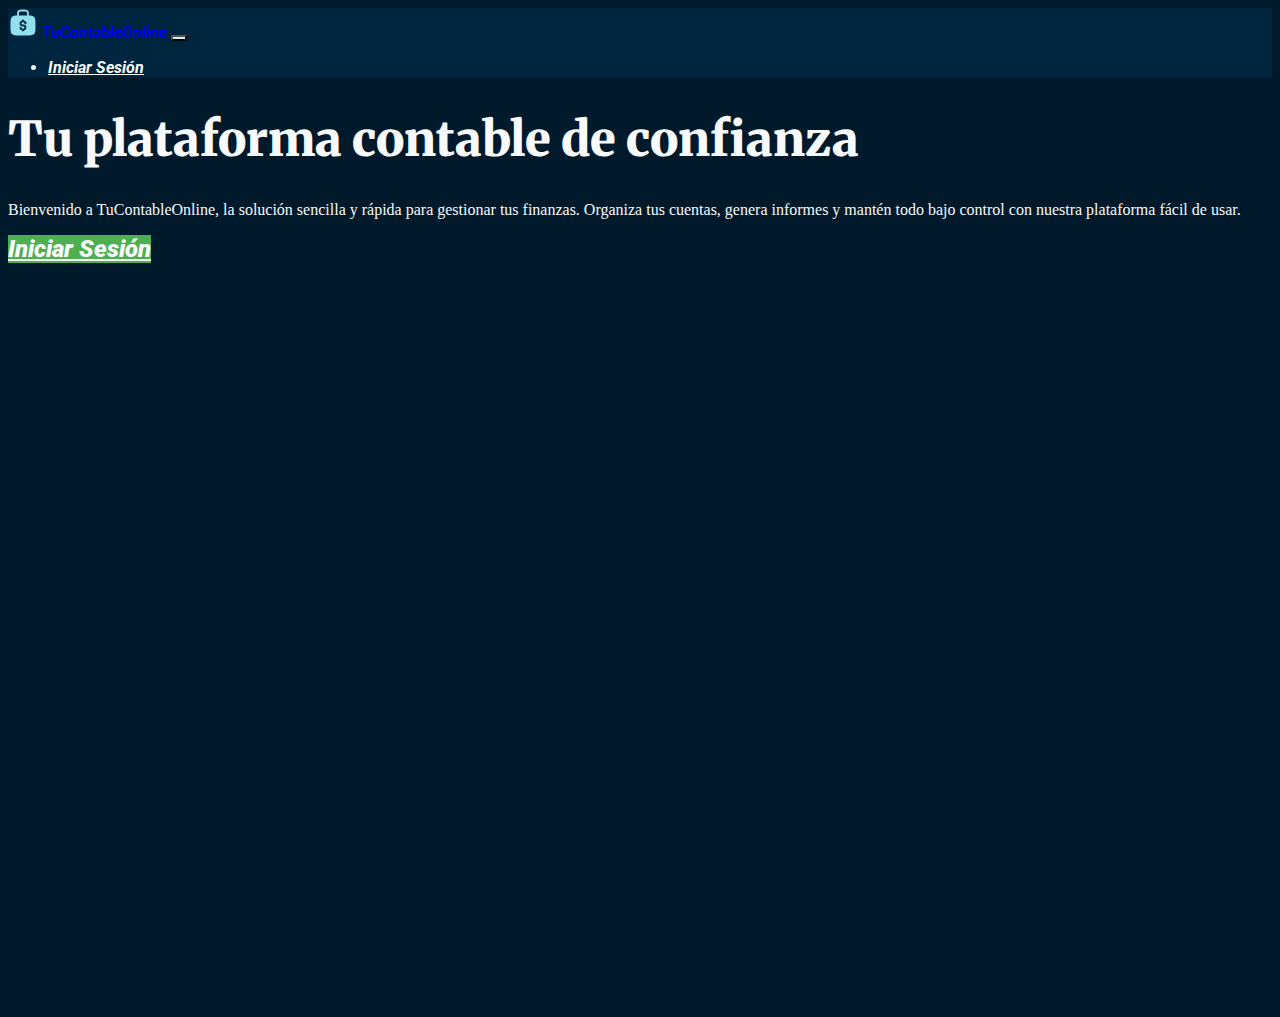
<file: Tarea 7/index.html>
<!doctype html>
<html lang="en">
  <head>
    <meta charset="utf-8">
    <meta name="viewport" content="width=device-width, initial-scale=1">
    <title>Inicio</title>
    <link href="https://cdn.jsdelivr.net/npm/bootstrap@5.3.2/dist/css/bootstrap.min.css" rel="stylesheet" integrity="sha384-T3c6CoIi6uLrA9TneNEoa7RxnatzjcDSCmG1MXxSR1GAsXEV/Dwwykc2MPK8M2HN" crossorigin="anonymous">
    <link rel="stylesheet" href="./styles/index.css" />
  </head>
  <body>
    <nav class="navbar navbar-expand-lg fixed-top">
        <div class="container-fluid">
           <a class="navbar-brand" href="#"><svg width="30px" height="30px" viewBox="0 0 24 24" fill="none" xmlns="http://www.w3.org/2000/svg"><g id="SVGRepo_bgCarrier" stroke-width="0"></g><g id="SVGRepo_tracerCarrier" stroke-linecap="round" stroke-linejoin="round"></g><g id="SVGRepo_iconCarrier"> <path fill-rule="evenodd" clip-rule="evenodd" d="M12.052 1.25H11.948C11.0495 1.24997 10.3003 1.24995 9.70552 1.32991C9.07773 1.41432 8.51093 1.59999 8.05546 2.05546C7.59999 2.51093 7.41432 3.07773 7.32991 3.70552C7.27259 4.13189 7.25637 5.15147 7.25179 6.02566C5.22954 6.09171 4.01536 6.32778 3.17157 7.17157C2 8.34315 2 10.2288 2 14C2 17.7712 2 19.6569 3.17157 20.8284C4.34314 22 6.22876 22 9.99998 22H14C17.7712 22 19.6569 22 20.8284 20.8284C22 19.6569 22 17.7712 22 14C22 10.2288 22 8.34315 20.8284 7.17157C19.9846 6.32778 18.7705 6.09171 16.7482 6.02566C16.7436 5.15147 16.7274 4.13189 16.6701 3.70552C16.5857 3.07773 16.4 2.51093 15.9445 2.05546C15.4891 1.59999 14.9223 1.41432 14.2945 1.32991C13.6997 1.24995 12.9505 1.24997 12.052 1.25ZM15.2479 6.00188C15.2434 5.15523 15.229 4.24407 15.1835 3.9054C15.1214 3.44393 15.0142 3.24644 14.8839 3.11612C14.7536 2.9858 14.5561 2.87858 14.0946 2.81654C13.6116 2.7516 12.964 2.75 12 2.75C11.036 2.75 10.3884 2.7516 9.90539 2.81654C9.44393 2.87858 9.24644 2.9858 9.11612 3.11612C8.9858 3.24644 8.87858 3.44393 8.81654 3.9054C8.771 4.24407 8.75661 5.15523 8.75208 6.00188C9.1435 6 9.55885 6 10 6H14C14.4412 6 14.8565 6 15.2479 6.00188ZM12 9.25C12.4142 9.25 12.75 9.58579 12.75 10V10.0102C13.8388 10.2845 14.75 11.143 14.75 12.3333C14.75 12.7475 14.4142 13.0833 14 13.0833C13.5858 13.0833 13.25 12.7475 13.25 12.3333C13.25 11.9493 12.8242 11.4167 12 11.4167C11.1758 11.4167 10.75 11.9493 10.75 12.3333C10.75 12.7174 11.1758 13.25 12 13.25C13.3849 13.25 14.75 14.2098 14.75 15.6667C14.75 16.857 13.8388 17.7155 12.75 17.9898V18C12.75 18.4142 12.4142 18.75 12 18.75C11.5858 18.75 11.25 18.4142 11.25 18V17.9898C10.1612 17.7155 9.25 16.857 9.25 15.6667C9.25 15.2525 9.58579 14.9167 10 14.9167C10.4142 14.9167 10.75 15.2525 10.75 15.6667C10.75 16.0507 11.1758 16.5833 12 16.5833C12.8242 16.5833 13.25 16.0507 13.25 15.6667C13.25 15.2826 12.8242 14.75 12 14.75C10.6151 14.75 9.25 13.7903 9.25 12.3333C9.25 11.143 10.1612 10.2845 11.25 10.0102V10C11.25 9.58579 11.5858 9.25 12 9.25Z" fill="#90e0ef"></path> </g></svg>
            <span >TuContableOnline</span> </a>
          <button class="navbar-toggler" type="button" data-bs-toggle="collapse" data-bs-target="#navbarText" aria-controls="navbarText" aria-expanded="false" aria-label="Toggle navigation">
            <span class="navbar-toggler-icon"></span>
          </button>
          <div class="collapse navbar-collapse " id="navbarText">
            <ul class="navbar-nav ms-auto">
                <li class="nav-item me-2">
                  <a  href="login.html" class="nav-link" >Iniciar Sesión</a>
                </li>
              </ul>
          </div>
        </div>
    </nav>
    <section id="welcome" class=" d-flex align-items-center justify-content-center text-center min-vh-100 min-vw-100">
        <div class="container ">
            <h1 class="my-3">Tu plataforma contable de confianza</h1>
            <p class="">Bienvenido a TuContableOnline, la solución sencilla y rápida para gestionar tus finanzas. Organiza tus cuentas, genera informes y mantén todo bajo control con nuestra plataforma fácil de usar.</p>
            <a href="login.html" class="btn mt-3 me-4 ps-4 pe-4">Iniciar Sesión</a>
        </div>
    </section>
    
    <script src="https://cdn.jsdelivr.net/npm/bootstrap@5.3.2/dist/js/bootstrap.bundle.min.js" integrity="sha384-C6RzsynM9kWDrMNeT87bh95OGNyZPhcTNXj1NW7RuBCsyN/o0jlpcV8Qyq46cDfL" crossorigin="anonymous"></script>
    <script src="https://cdn.jsdelivr.net/npm/@popperjs/core@2.11.8/dist/umd/popper.min.js" integrity="sha384-I7E8VVD/ismYTF4hNIPjVp/Zjvgyol6VFvRkX/vR+Vc4jQkC+hVqc2pM8ODewa9r" crossorigin="anonymous"></script>
  </body>
</html>
</file>
<file: Tarea 7/styles/index.css>
@import url('https://fonts.googleapis.com/css2?family=Merriweather:ital,wght@0,300;0,400;0,700;0,900;1,300;1,400;1,700;1,900&display=swap');
@import url('https://fonts.googleapis.com/css2?family=Merriweather:ital,wght@0,400;0,900;1,900&family=Roboto:ital,wght@0,100;0,300;0,400;0,500;0,700;0,900;1,100;1,300;1,400;1,500;1,700;1,900&display=swap');
body{
    background-color: #001A2C;
    color: #f8f9fa;
}
nav, .navbar-brand:visited, .nav-link {
    background-color: #00253E;
    color: #f8f9fa;
    font-family: "Roboto", sans-serif;
     font-weight: 700;
    font-style: italic;
}

.navbar-brand:hover, .nav-link:hover, .navbar-brand:active, .nav-link:active {
    color: #4caf50;
}

.navbar-toggler{
    background-color: #caf0f8;
    color: #f8f9fa;
}

#welcome{
    background: url('https://cdn.prod.website-files.com/5f7f90ecc4aec0e36886a9af/62f58bb13419b9e5a32082f7_dot-pattern.svg') no-repeat center center;
    background-size: cover; 
    height: 100vh;
}
#welcome h1{
    font-size: 3rem;
    font-family: "Merriweather", serif;
    font-weight: 900;

}
#welcome .btn{
    background-color: #4caf50;
    color: #f8f9fa;
    font-size: x-large;
    font-family: "Roboto", sans-serif;
    font-weight: 900;
    font-style: italic;
}
#welcome .btn:hover{
    background-color: #00253E;
    color: #f8f9fa;
}
#welcome .btn:active{
    background-color: #5ea4bc;
    color: #f8f9fa;
}
</file>
